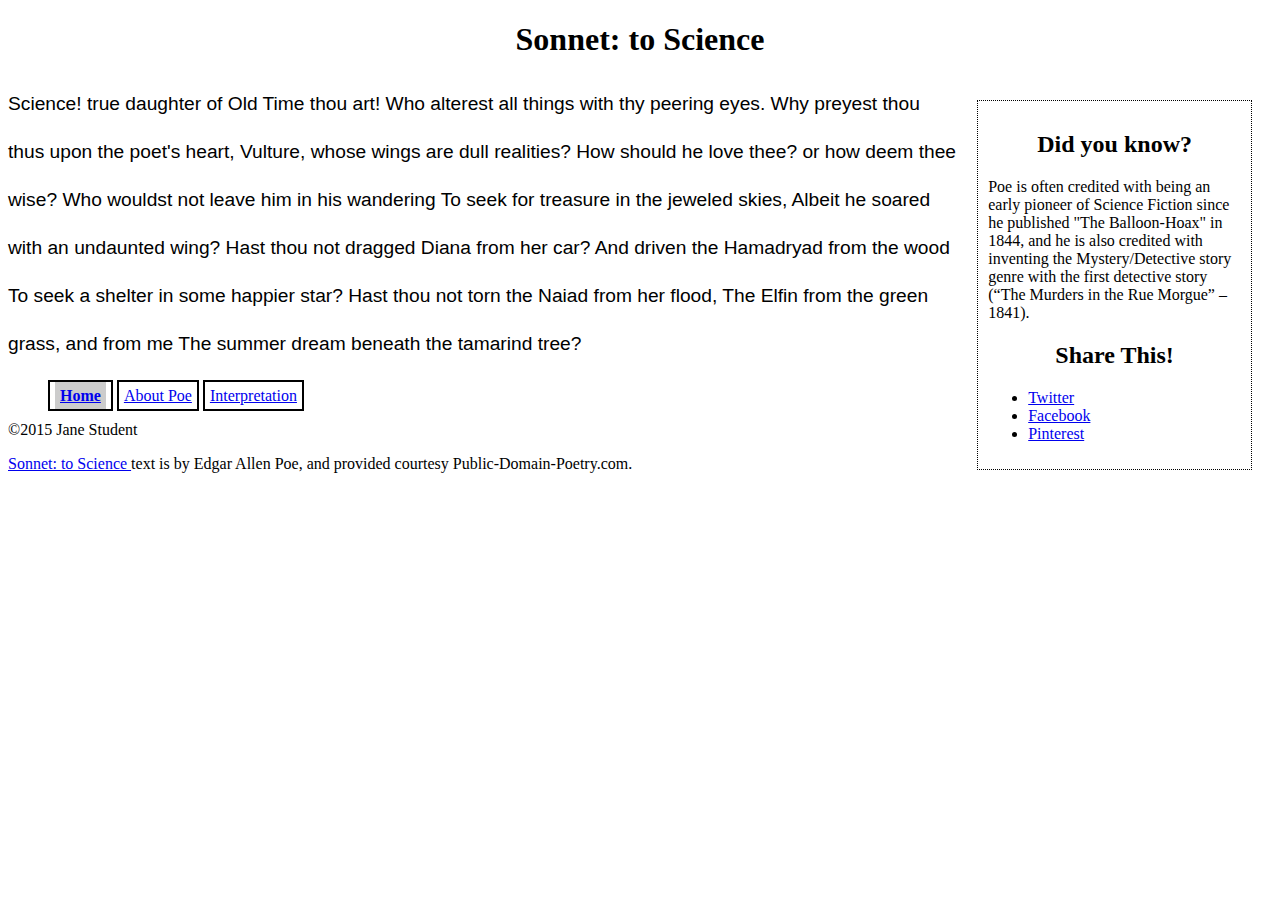
<file: index.html>
<!DOCTYPE html>
<html>
<head>
    <meta charset="utf-8">
    <title>Sonnet: to Science - The Mini Site</title>
    <meta name="description" content="The advanced markup and page layout assignment.">
    <meta name="viewport" content="width=device-width, initial-scale=1">
    <link rel="stylesheet" href="styles.css">
</head>
<body>
    <header>
        <h1>Sonnet: to Science</h1>
    </header>
    <aside id="sidebar">
        <h2>Did you know?</h2>
        <p>
            Poe is often credited with being an early pioneer of Science
            Fiction since he published "The Balloon-Hoax" in 1844, and he is
            also credited with inventing the Mystery/Detective story genre
            with the first detective story (&ldquo;The Murders in the Rue
            Morgue&rdquo; &ndash; 1841).
        </p>
        <h2>Share This!</h2>
        <ul>
            <li><a class="twitter" href="http://twitter.com">Twitter</a></li>
            <li><a class="facebook" href="http://facebook.com">Facebook</a></li>
            <li><a class="pinterest" href="http://pinterest.com">Pinterest</a></li>
        </ul>
    </aside>
    <section id="poem">
        
            <p>Science! true daughter of Old Time thou art!
            Who alterest all things with thy peering eyes.
            Why preyest thou thus upon the poet's heart,
            Vulture, whose wings are dull realities?
            How should he love thee? or how deem thee wise?
            Who wouldst not leave him in his wandering
            To seek for treasure in the jeweled skies,
            Albeit he soared with an undaunted wing?
            Hast thou not dragged Diana from her car?
            And driven the Hamadryad from the wood
            To seek a shelter in some happier star?
            Hast thou not torn the Naiad from her flood,
            The Elfin from the green grass, and from me
            The summer dream beneath the tamarind tree?
            </p>
    </section>
    <footer>
        <nav>
            <ul class="bottom-nav">
                <li><a href="index.html" class="active">Home</a></li>
                <li><a href="about-poe.html">About Poe</a></li>
                <li><a href="interpretation.html">Interpretation</a></li>
            </ul>
        </nav>
        <p>&copy;2015 Jane Student</p>
        <p class="smalltext">
            <a href="http://www.public-domain-poetry.com/edgar-allan-poe/sonnet-to-science-1747">
                Sonnet: to Science
            </a>
            text is by Edgar Allen Poe, and provided courtesy
            Public-Domain-Poetry.com.
        </p>
    </footer>
</body>
</html>
</file>
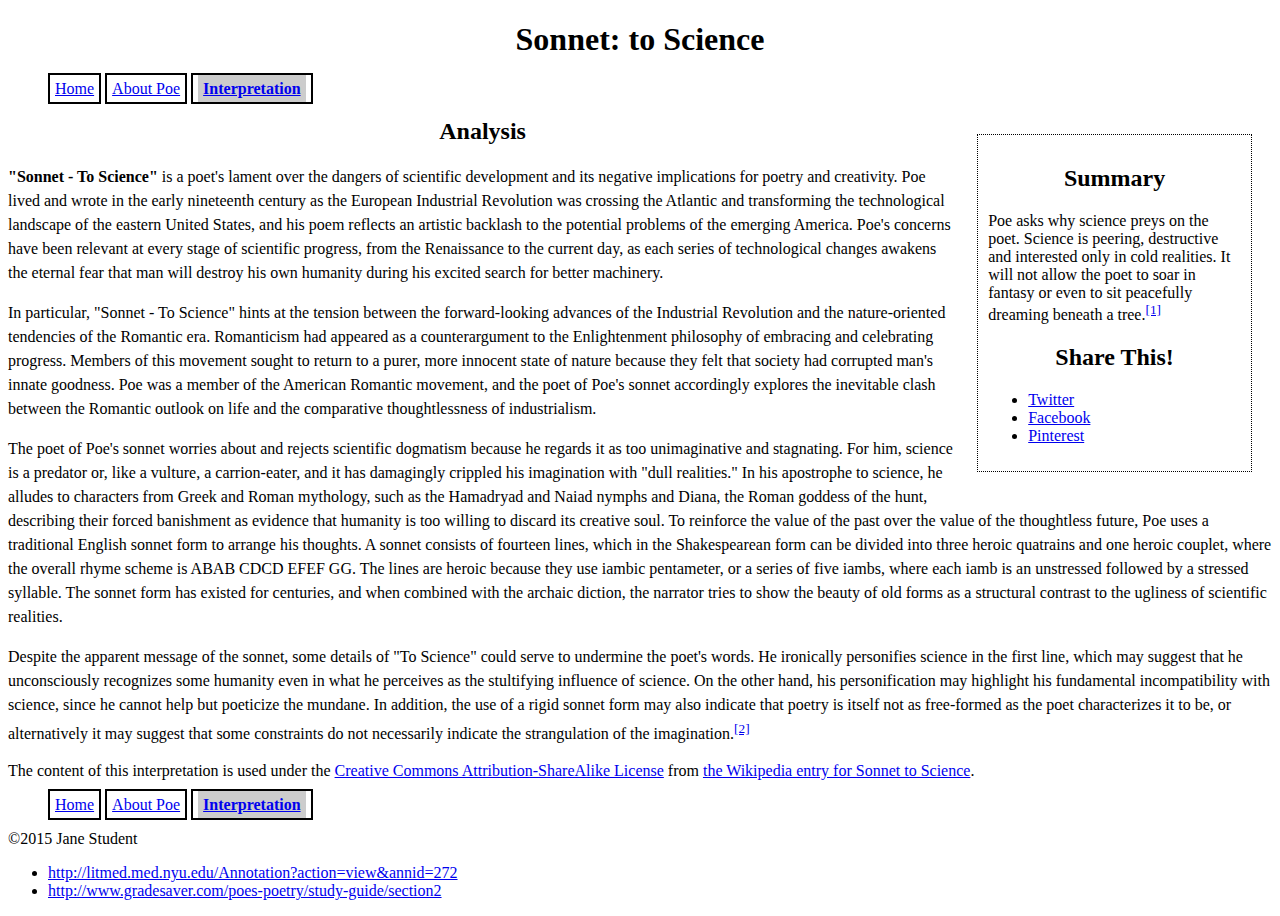
<file: interpretation.html>
<!DOCTYPE html>
<html>
<head>
    <meta charset="utf-8">
    <title>Interpretation - Sonnet: to Science - The Mini Site</title>
    <meta name="description" content="The advanced markup and page layout assignment.">
    <meta name="viewport" content="width=device-width, initial-scale=1">
    <link rel="stylesheet" href="styles.css">
</head>
<body>
    <header>
        <h1>Sonnet: to Science</h1>
        <nav>
            <ul class="top-nav">
                <li><a href="home.html">Home</a></li>
                <li><a href="about-poe.html">About Poe</a></li>
                <li><a href="Interpretation.html" class="active">Interpretation</a></li>
            </ul>
        </nav>
    </header>
    <aside id="sidebar">
        <h2>Summary</h2>
        <p>Poe asks why science preys on the poet. Science is peering, destructive and interested only in cold realities. It will not allow the poet to soar in fantasy or even to sit peacefully dreaming beneath a tree.<sup><a href="#citation-1">[1]</a></sup></p>
        <h2>Share This!</h2>
        <ul>
            <li><a class="twitter" href="http://twitter.com">Twitter</a></li>
            <li><a class="facebook" href="http://facebook.com">Facebook</a></li>
            <li><a class="pinterest" href="http://pinterest.com">Pinterest</a></li>
        </ul>
    </aside>
    <section id="content">
        <h2>Analysis</h2>
        <div style="line-height: 1.5em">
        <p><strong>"Sonnet - To Science"</strong> is a poet's lament over the dangers of scientific development and its negative implications for poetry and creativity. Poe lived and wrote in the early nineteenth century as the European Industrial Revolution was crossing the Atlantic and transforming the technological landscape of the eastern United States, and his poem reflects an artistic backlash to the potential problems of the emerging America. Poe's concerns have been relevant at every stage of scientific progress, from the Renaissance to the current day, as each series of technological changes awakens the eternal fear that man will destroy his own humanity during his excited search for better machinery.</p>

        <p>In particular, "Sonnet - To Science" hints at the tension between the forward-looking advances of the Industrial Revolution and the nature-oriented tendencies of the Romantic era. Romanticism had appeared as a counterargument to the Enlightenment philosophy of embracing and celebrating progress. Members of this movement sought to return to a purer, more innocent state of nature because they felt that society had corrupted man's innate goodness. Poe was a member of the American Romantic movement, and the poet of Poe's sonnet accordingly explores the inevitable clash between the Romantic outlook on life and the comparative thoughtlessness of industrialism.</p>

        <p>The poet of Poe's sonnet worries about and rejects scientific dogmatism because he regards it as too unimaginative and stagnating. For him, science is a predator or, like a vulture, a carrion-eater, and it has damagingly crippled his imagination with "dull realities." In his apostrophe to science, he alludes to characters from Greek and Roman mythology, such as the Hamadryad and Naiad nymphs and Diana, the Roman goddess of the hunt, describing their forced banishment as evidence that humanity is too willing to discard its creative soul. To reinforce the value of the past over the value of the thoughtless future, Poe uses a traditional English sonnet form to arrange his thoughts. A sonnet consists of fourteen lines, which in the Shakespearean form can be divided into three heroic quatrains and one heroic couplet, where the overall rhyme scheme is ABAB CDCD EFEF GG. The lines are heroic because they use iambic pentameter, or a series of five iambs, where each iamb is an unstressed followed by a stressed syllable. The sonnet form has existed for centuries, and when combined with the archaic diction, the narrator tries to show the beauty of old forms as a structural contrast to the ugliness of scientific realities.</p>

        <p>Despite the apparent message of the sonnet, some details of "To Science" could serve to undermine the poet's words. He ironically personifies science in the first line, which may suggest that he unconsciously recognizes some humanity even in what he perceives as the stultifying influence of science. On the other hand, his personification may highlight his fundamental incompatibility with science, since he cannot help but poeticize the mundane. In addition, the use of a rigid sonnet form may also indicate that poetry is itself not as free-formed as the poet characterizes it to be, or alternatively it may suggest that some constraints do not necessarily indicate the strangulation of the imagination.<sup><a href="#citation-2">[2]</a></sup></p>
          </div>
        <p class="smalltext">
            The content of this interpretation is used under the
            <a href="http://en.wikipedia.org/wiki/Wikipedia:Text_of_Creative_Commons_Attribution-ShareAlike_3.0_Unported_License">
                Creative Commons Attribution-ShareAlike License</a>
            from <a href="http://en.wikipedia.org/wiki/Sonnet_to_Science">
                the Wikipedia entry for Sonnet to Science</a>.
        </p>
    </section>
    <footer>
        <nav>
            <ul class="bottom-nav">
                <li><a href="home.html">Home</a></li>
                <li><a href="about-poe.html">About Poe</a></li>
                <li><a href="Interpretation.html" class="active">Interpretation</a></li>
            </ul>
        </nav>
        <p>&copy;2015 Jane Student</p>
        <p class="smalltext">
            <ul class="bibliography">
                <li id="citation-1"><a href="http://litmed.med.nyu.edu/Annotation?action=view&annid=272">http://litmed.med.nyu.edu/Annotation?action=view&annid=272</a></li>
                <li id="citation-2"><a href="http://www.gradesaver.com/poes-poetry/study-guide/section2">http://www.gradesaver.com/poes-poetry/study-guide/section2</a></li>
            </ul>
        </p>
    </footer>
</body>
</html>
</file>
<file: styles.css>
/* Styles for the Advanced Markup assignment. */

h1  {
    text-align: center;
}

h2  {
    font-weight: 900;
    text-align: center;
}

.spacing {
    line-height: 1.2em;
}

/* About Page Styles*/
dt  {
    font-weight: 900;
    text-align: center;
    font-size: 20px;
} 
.bio-photo  {
    width: 25%;
    float: left;
    margin: 10px;
    padding: 5px;
    background: #cccccc;
}
.bio-photo img  {
   width: 100%;
   height: auto;
}



/* Sidebar Styles */
#sidebar  {
    float: right;
    width: 20%;
    border: 1px dotted black;
    padding: 10px;
    margin: 20px;
    text-align: left;  
}

/* Navigation Styles*/
nav ul li {
    display: inline;
    border: 2px solid black;
    padding: 5px;
}

.active  {
    font-weight: 900;
    background: #cccccc;
    padding: 5px;
}

/* Table Styles*/
table  {
    width: 100%;
    text-align: left;
}
#poem  {
    font-family: fantasy, georgia, sans-serif;
    font-size: 1.2em;
    line-height: 2.5;
}
</file>
